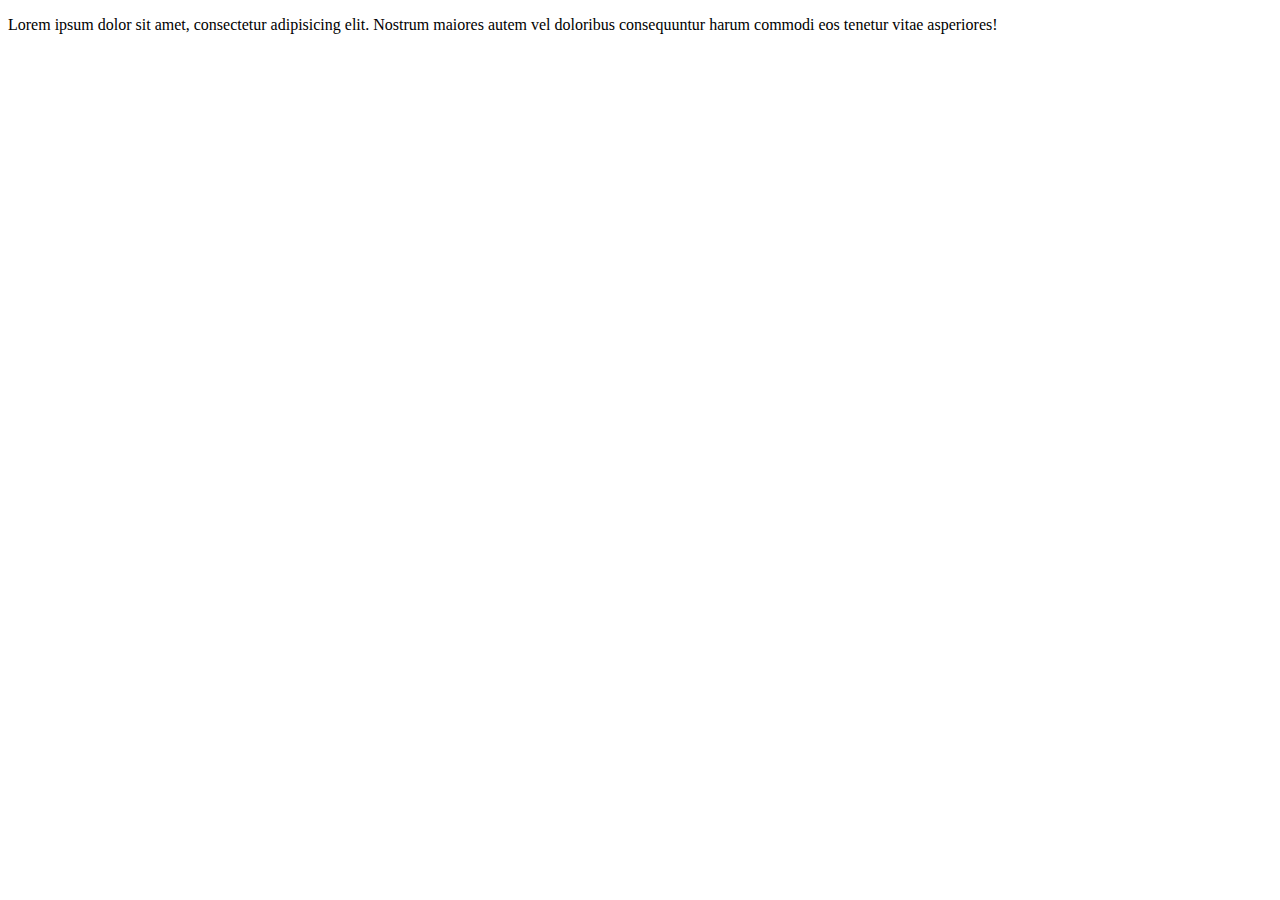
<file: src/main/resources/templates/index.html>
<!DOCTYPE html>
<html xmlns:th="http://www.thymeleaf.org"
  xmlns:layout="http://www.ultraq.net.nz/thymeleaf/layout"
  layout:decorate="~{fragments/main_layout}" >
<head>
 <title>Index Page</title>
</head>
<body>

     <div  layout:fragment="content" class="container mySpace">
          <div class="jumbotron">
          <p>Lorem ipsum dolor sit amet, consectetur adipisicing elit. Nostrum maiores autem vel doloribus consequuntur harum commodi eos tenetur vitae asperiores!</p>
          
          </div>
     </div>
</body>
</html>
</file>
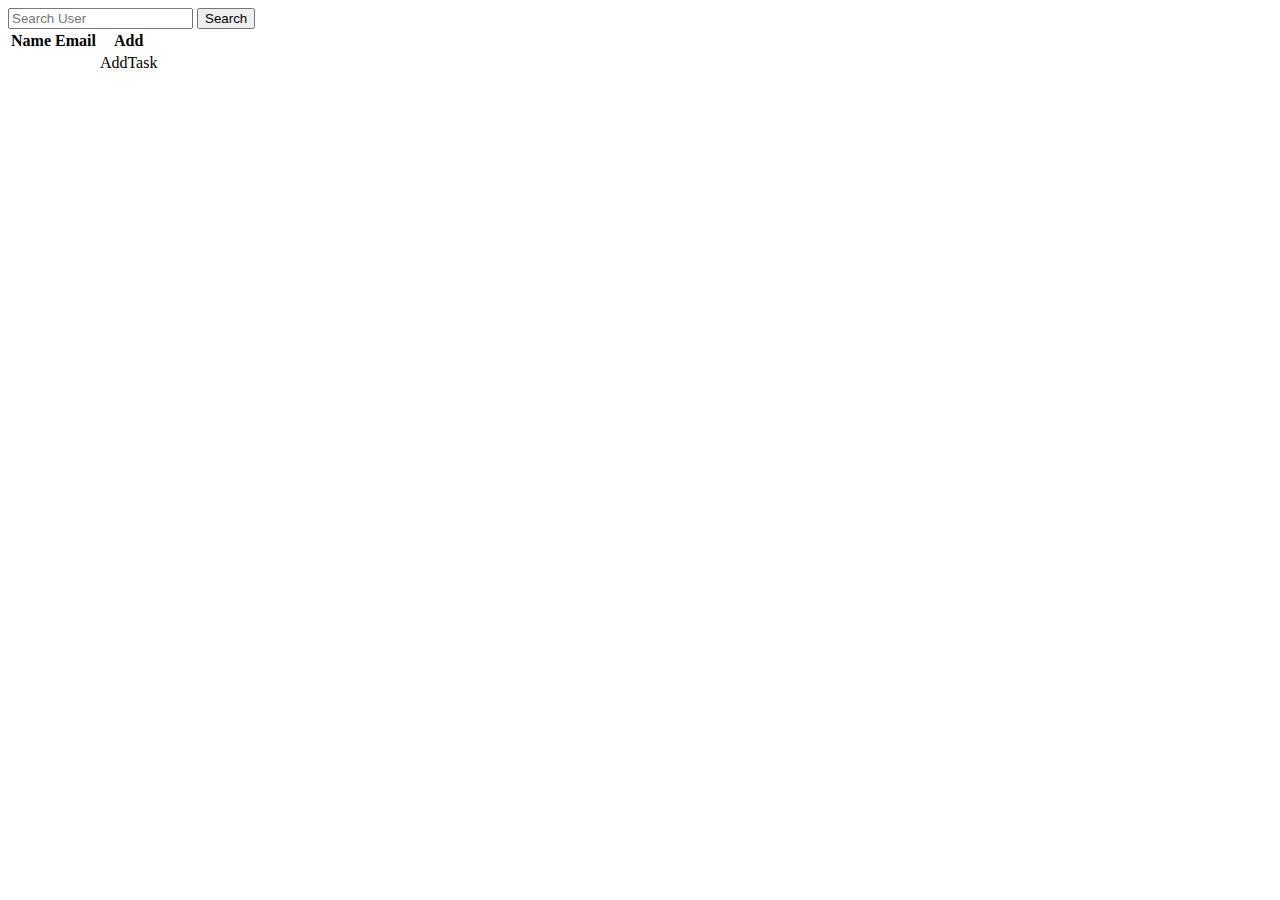
<file: src/main/resources/templates/views/list.html>
<!DOCTYPE html>
<html xmlns:th="http://www.thymeleaf.org"
	xmlns:layout="http://www.ultraq.net.nz/thymeleaf/layout"
	layout:decorate="~{fragments/main_layout}">
<head>
<title>Index Page</title>
</head>
<body>

	<div layout:fragment="content" class="container mySpace">
	     <form action="/users" class="form-inline">
	        <div class="form-group mb-2">
	         <input type="text" class="form-control" name="name" placeholder="Search User" />
	         <input type="submit" value="Search"  class="btn btn-primary"/>
	        </div>
	     </form>
		<div class="card">
			<div class="card card-body">
				<table class="table table-hover">
					<thead>
						<tr>
							<th>Name</th>
							<th>Email</th>
							<th>Add</th>
						</tr>
					</thead>
					<tbody>
						<tr th:each="user:${users}">
							<td th:text="${user.name}"></td>
							<td th:text="${user.email}"></td>
							<td><a  th:href="@{/addTask(email=${user.email})}" class="btn btn-dark">AddTask</a></td>
						</tr>
					</tbody>

				</table>
			</div>
		</div>
	</div>
</body>
</html>
</file>
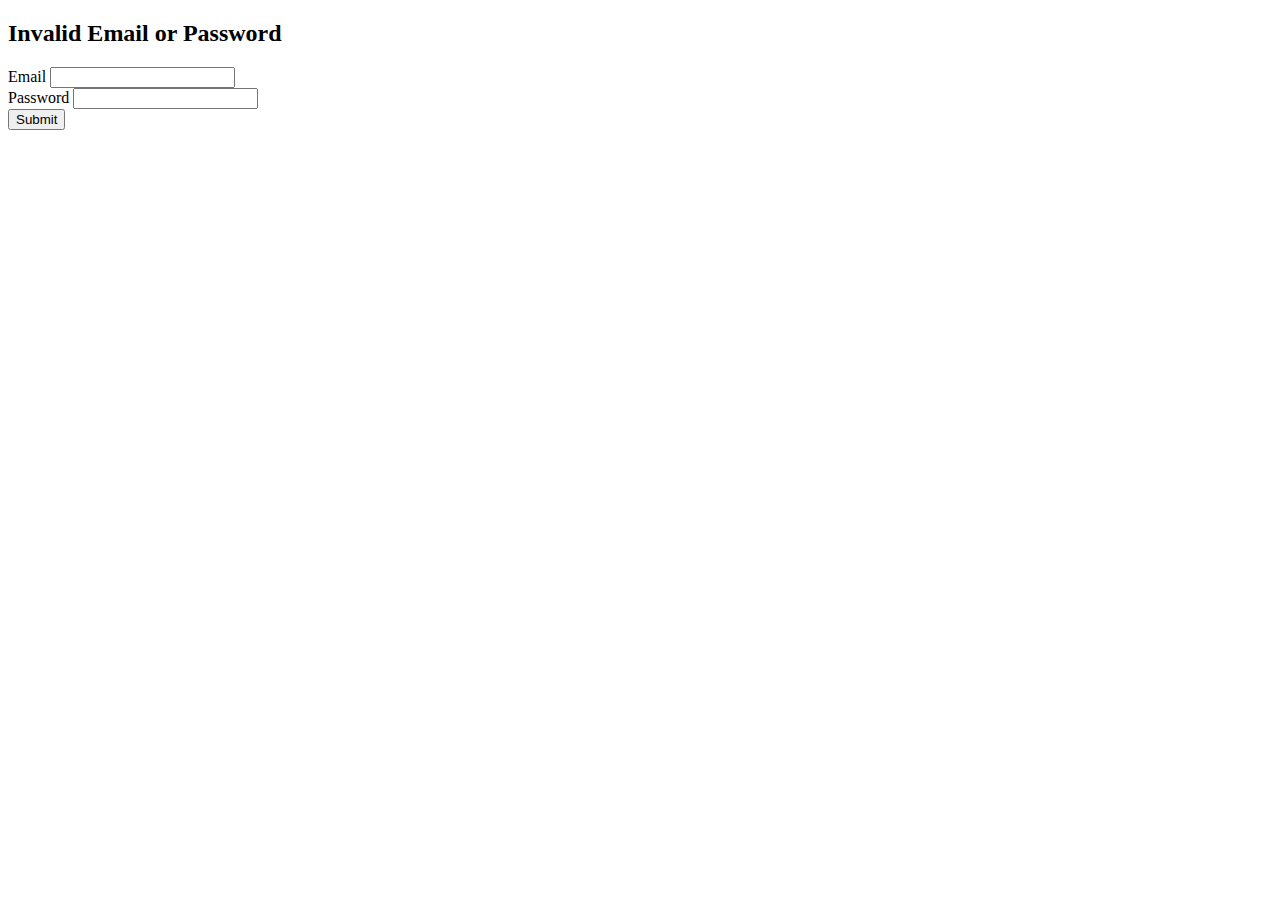
<file: src/main/resources/templates/views/loginForm.html>
<!DOCTYPE html>
<html xmlns:th="http://www.thymeleaf.org"
	xmlns:layout="http://www.ultraq.net.nz/thymeleaf/layout"
	layout:decorate="~{fragments/main_layout}">
<head>
<title>Register Form</title>
</head>
<body>

	<div layout:fragment="content" class="container mySpace">
	<div class="alert alert-danger" th:if="${param.error}">
	
     <h2>Invalid Email or Password</h2>	
	</div>
		<form th:action="@{/login}"  method="post">

			<div class="form-group">
				<label for="email" class="form-control-label">Email</label> <input
					type="text" class="form-control"  id="email" name="username" />
			
			</div>
			<div class="form-group">
				<label for="password" class="form-control-label">Password</label> <input
					type="password" class="form-control" 
					id="password"  name="password"/>
				

			</div>
			
			<input type="submit" value="Submit" class="btn btn-primary" />

		</form>
	</div>
</body>
</html>
</file>
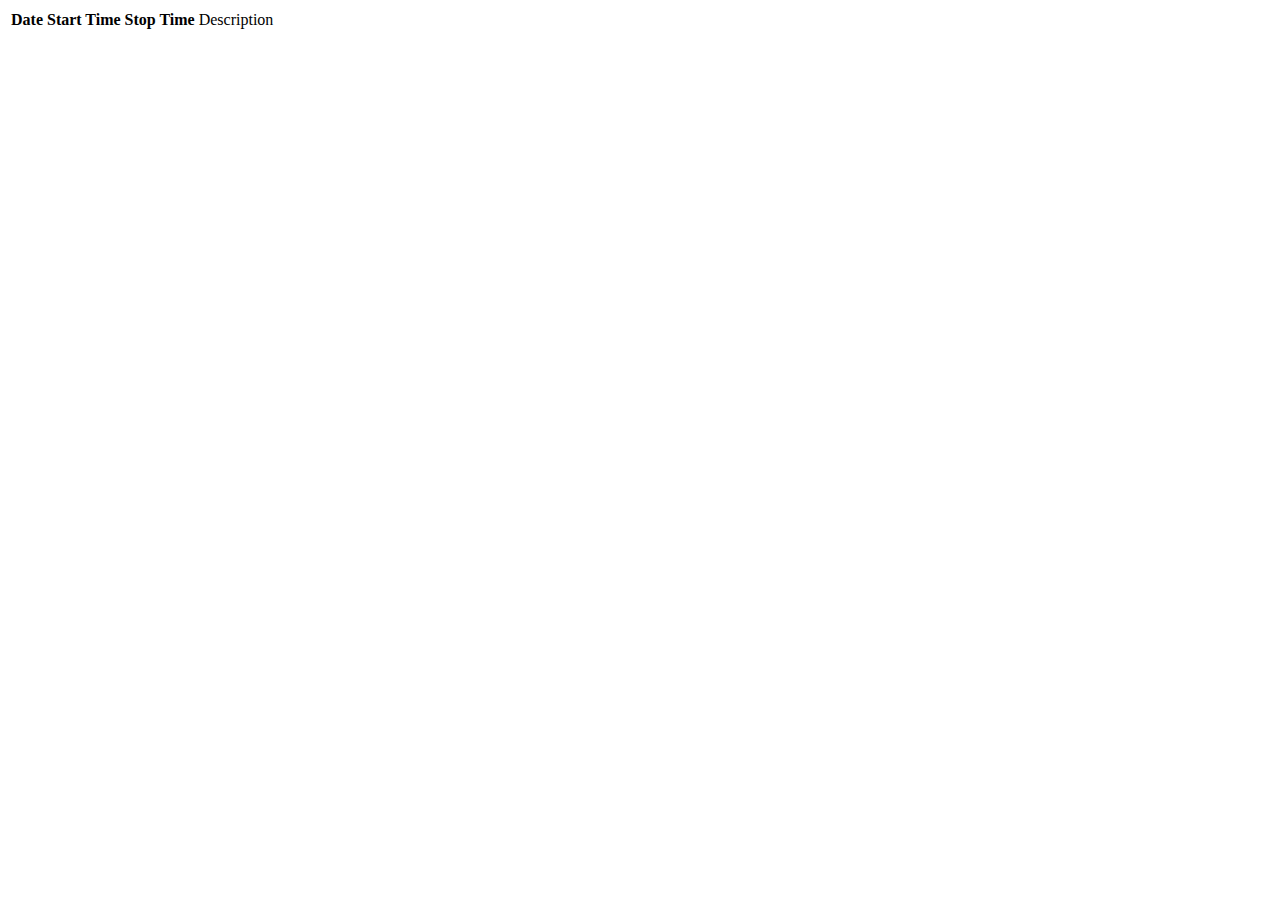
<file: src/main/resources/templates/views/profile.html>
<!DOCTYPE html>
<html xmlns:th="http://www.thymeleaf.org"
	xmlns:layout="http://www.ultraq.net.nz/thymeleaf/layout"
	layout:decorate="~{fragments/main_layout}">
<head>
<title>Index Page</title>
</head>
<body>

	<div layout:fragment="content" class="container mySpace">

		<div class="card">
			<div class="card card-body">
				<table class="table table-hover">
					<thead>
						<tr>
							<th>Date</th>
							<th>Start Time</th>
							<th>Stop Time</th>
							<td>Description</td>
						</tr>
					</thead>
					<tbody>
						<tr th:each="task:${tasks}">
							<td th:text="${task.date}"></td>
							<td th:text="${task.startTime}"></td>
							<td th:text="${task.stopTime}"></td>
							<td th:text="${task.description}"></td>
						</tr>
					</tbody>

				</table>
			</div>
		</div>
	</div>
</body>
</html>
</file>
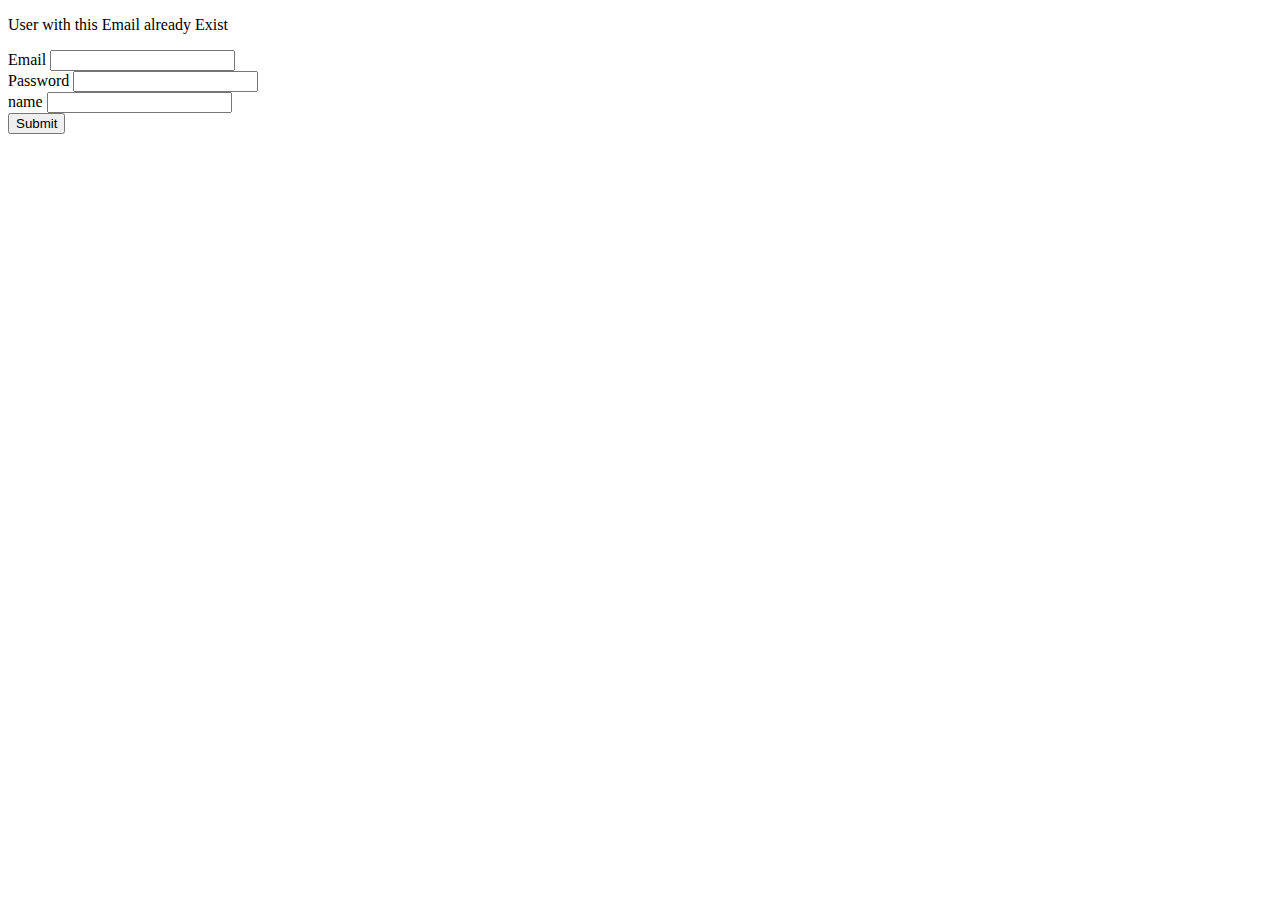
<file: src/main/resources/templates/views/registerForm.html>
<!DOCTYPE html>
<html xmlns:th="http://www.thymeleaf.org"
	xmlns:layout="http://www.ultraq.net.nz/thymeleaf/layout"
	layout:decorate="~{fragments/main_layout}">
<head>
<title>Register Form</title>
</head>
<body>

	<div layout:fragment="content" class="container mySpace">
	<div class="alert alert-info" th:if="${exist}">
	<p class="text text-center">
	  User with this Email already Exist
	</p>
	</div>
		<form th:action="@{/register}" th:object="${user}" method="post">

			<div class="form-group">
				<label for="email" class="form-control-label">Email</label> <input
					type="text" class="form-control" th:field="*{email}" id="email" />
				<div class="text text-danger" th:if="${#fields.hasErrors('email')}"
					th:errors="*{email}"></div>
			</div>
			<div class="form-group">
				<label for="password" class="form-control-label">Password</label> <input
					type="password" class="form-control" th:field="*{password}"
					id="password" />
				<div class="text text-danger"
					th:if="${#fields.hasErrors('password')}" th:errors="*{password}"></div>

			</div>
			<div class="form-group">
				<label for="name" class="form-control-label">name</label> <input
					type="text" class="form-control" th:field="*{name}" id="name" />
				<div class="text text-danger" th:if="${#fields.hasErrors('name')}"
					th:errors="*{name}"></div>

			</div>
			<input type="submit" value="Submit" class="btn btn-primary" />

		</form>
	</div>
</body>
</html>
</file>
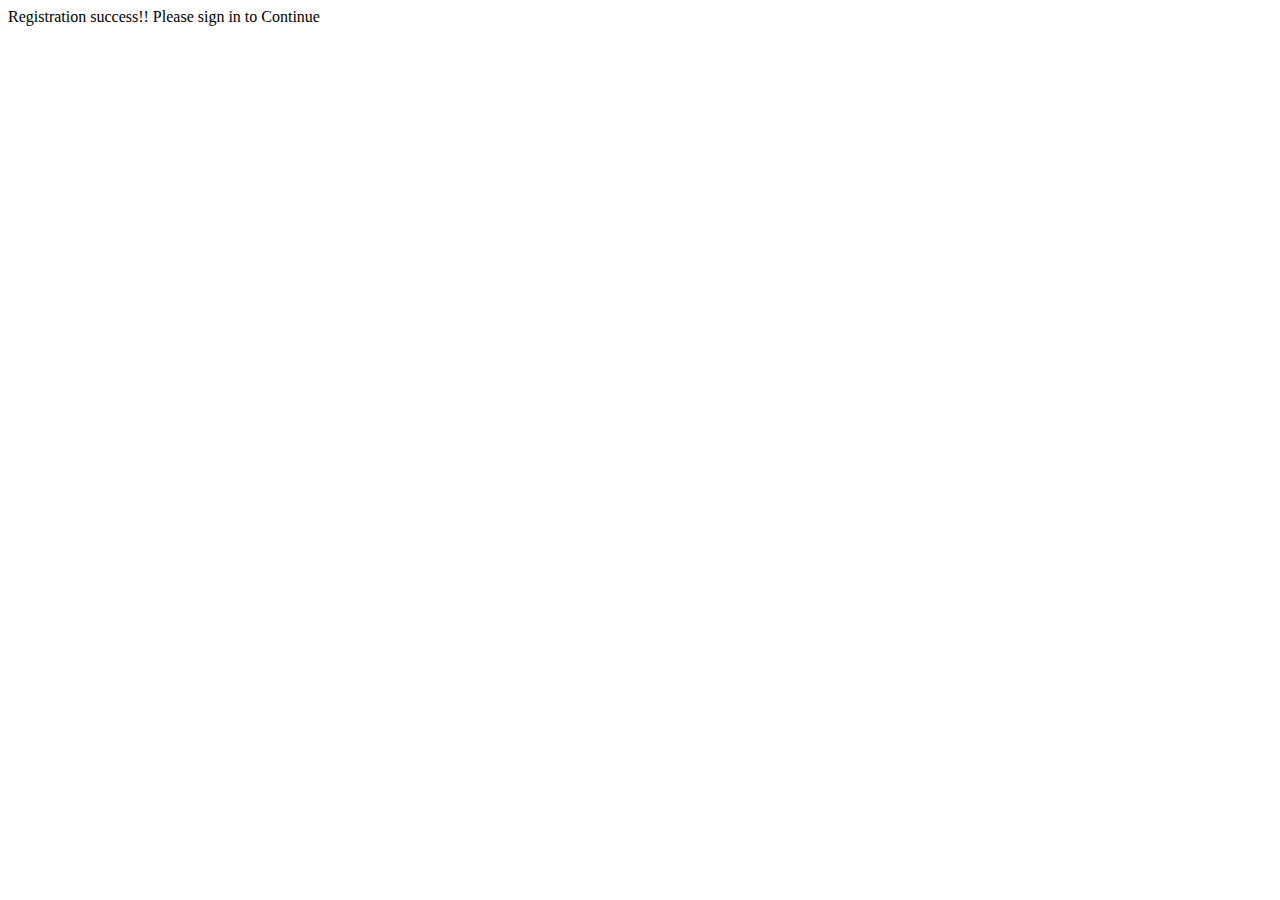
<file: src/main/resources/templates/views/success.html>
<!DOCTYPE html>
<html xmlns:th="http://www.thymeleaf.org"
  xmlns:layout="http://www.ultraq.net.nz/thymeleaf/layout"
  layout:decorate="~{fragments/main_layout}" >
<head>
 <title>Index Page</title>
</head>
<body>

     <div  layout:fragment="content" class="container mySpace">
          <div class="alert alert-success">
            Registration success!! Please sign in  to Continue          
          </div>
     </div>
</body>
</html>
</file>
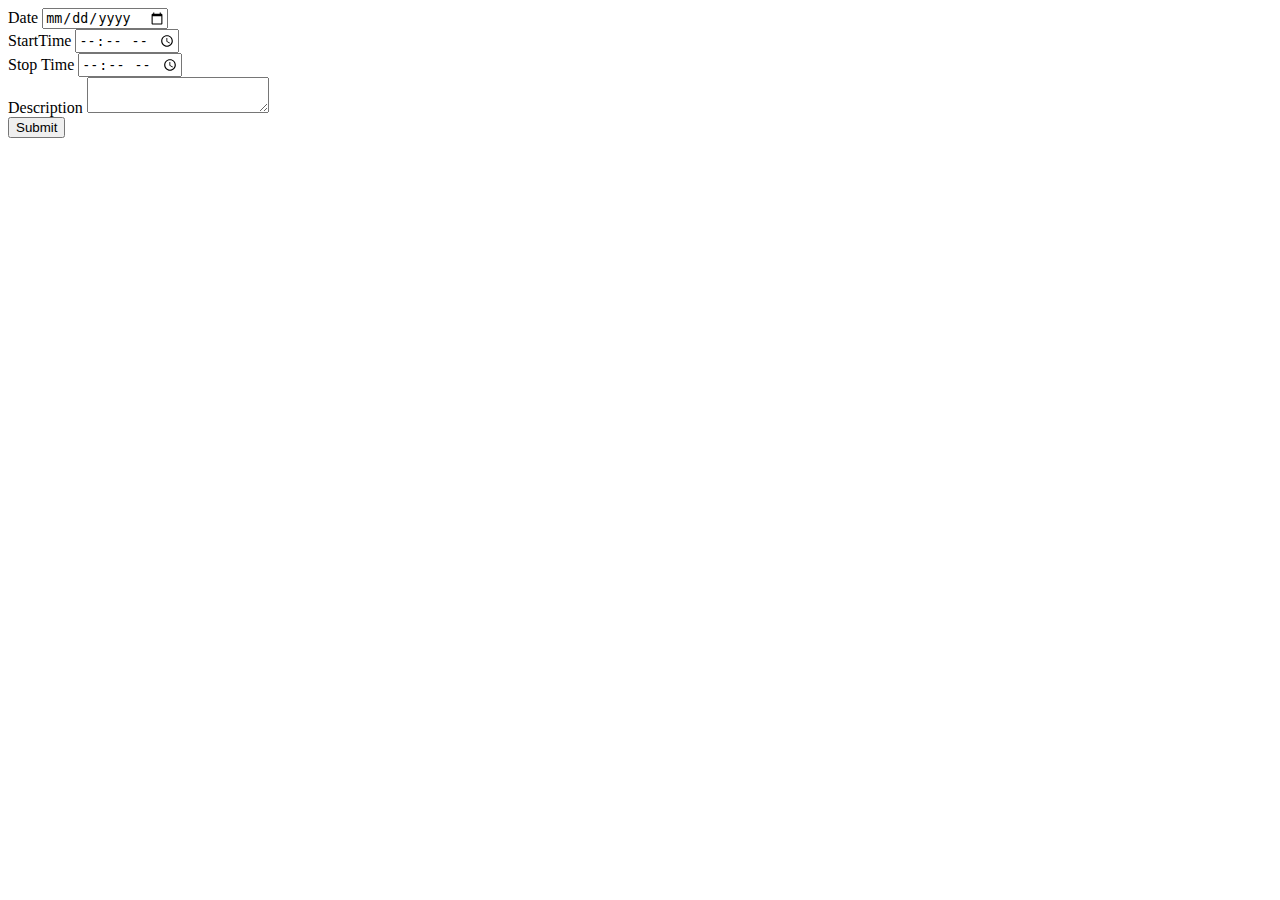
<file: src/main/resources/templates/views/taskForm.html>
<!DOCTYPE html>
<html xmlns:th="http://www.thymeleaf.org"
	xmlns:layout="http://www.ultraq.net.nz/thymeleaf/layout"
	layout:decorate="~{fragments/main_layout}">
<head>
<title>Register Form</title>
</head>
<body>

	<div layout:fragment="content" class="container mySpace">
		<form th:action="@{/addTask}" th:object="${task}" method="post">

			<div class="form-group">
				<label for="Date" class="form-control-label">Date</label> <input
					type="date" class="form-control" th:field="*{date}" id="date" />
				<div class="text text-danger" th:if="${#fields.hasErrors('date')}"
					th:errors="*{date}"></div>
			</div>
			<div class="form-group">
				<label for="startTime" class="form-control-label">StartTime</label>
				<input type="time" class="form-control" th:field="*{startTime}"
					id="startTime" />
				<div class="text text-danger"
					th:if="${#fields.hasErrors('startTime')}" th:errors="*{startTime}"></div>

			</div>
			<div class="form-group">
				<label for="stopTime" class="form-control-label">Stop Time</label> <input
					type="time" class="form-control" th:field="*{stopTime}"
					id="stopTime" />
				<div class="text text-danger"
					th:if="${#fields.hasErrors('stopTime')}" th:errors="*{stopTime}"></div>
               </div>
				<div class="form-group">
					<label for="description" class="form-control-label">Description</label>
					<textarea   class="form-control" th:field="*{description}"
						id="description">  </textarea>
					<div class="text text-danger"
						th:if="${#fields.hasErrors('description')}" th:errors="*{description}"></div>


				</div>
				<input type="submit" value="Submit" class="btn btn-primary" />
		</form>
	</div>
</body>
</html>
</file>
